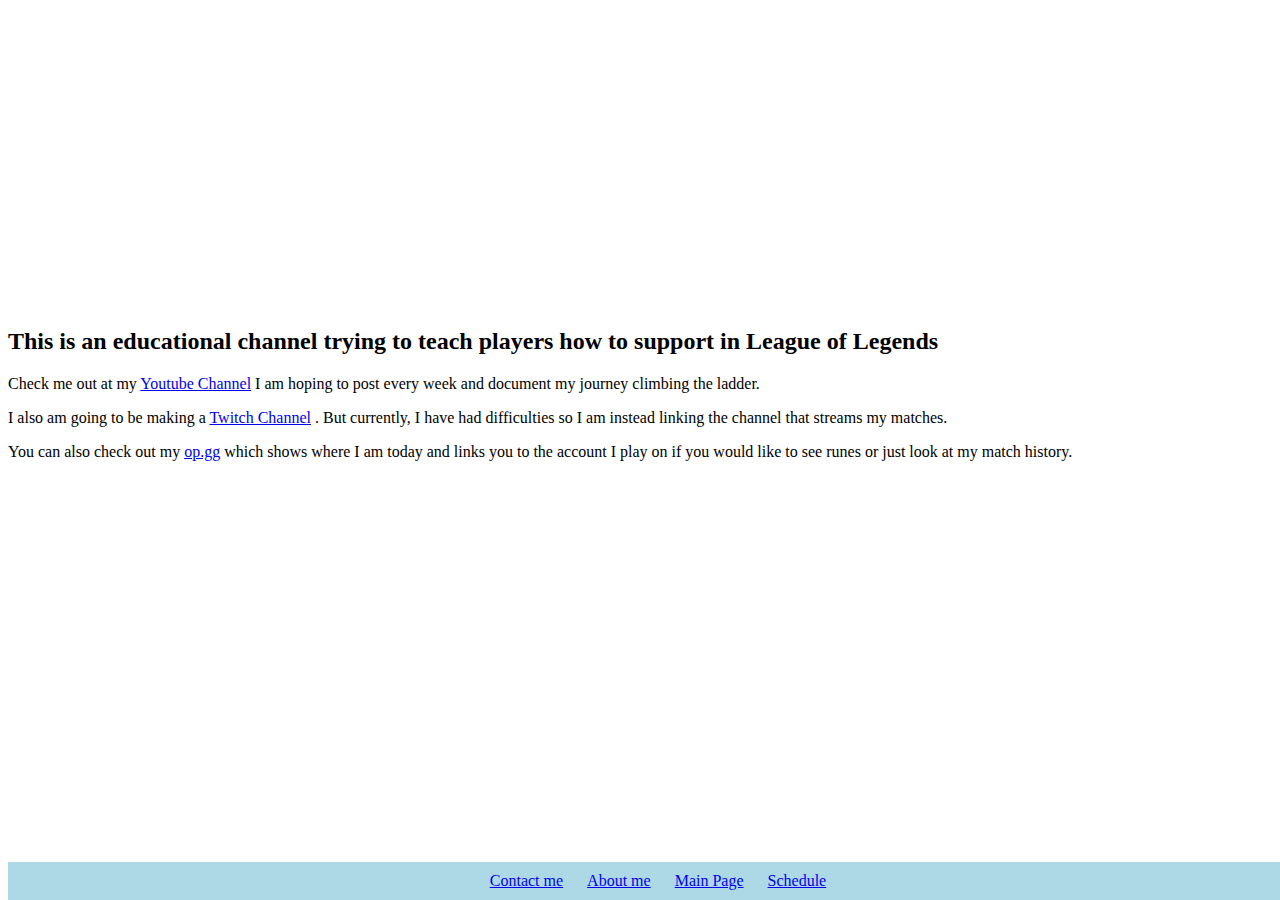
<file: index.html>
<!DOCTYPE html>
<html lang="en">
<head>
    <meta charset="UTF-8">
    <meta name="viewport" content="width=device-width, initial-scale=1.0">
    <title>Header Background Image</title>
    <link rel="stylesheet" href="styles.css">
    <style>
        a:hover {
            color: red; 
            text-decoration: underline; 
        }
        footer {
        background-color: lightblue;
        color: white;
        text-align: center;
        padding: 10px;
        position: fixed;
        width: 100%;
        bottom: 0;
        }
        .footer-link {
            margin: 0 10px; 
        }
        body {
            padding-bottom: 60px; 
        }
    </style>
</head>
<header>
    <h1></h1>
</header>
<body>

<h2> This is an educational channel trying to teach players how to support in League of Legends</h2>
<div class="clear">
<p> Check me out at my 
<a href="https://www.youtube.com/@Scuttle-Support" target="restaurant">Youtube Channel</a>
    I am hoping to post every week and document my journey climbing the ladder.
</p>
<p>  
    I also am going to be making a 
<a href="https://www.twitch.tv/tuftsgaminghub" target="restaurant">Twitch Channel</a>
    . But currently, I have had difficulties so I am instead linking the channel that streams my matches.
</p>
<p>  
    You can also check out my 
<a href="https://www.op.gg/summoners/na/purpleunicorns88-NA1" target="restaurant">op.gg</a>
    which shows where I am today and links you to the account I play on if you would like to see runes or just look at my match history.
</p>
<p>  
<footer>
    <a href="ContactMe.html" class = "footer-link">Contact me</a>
    <a href="AboutMe.html" class = "footer-link">About me</a>
    <a href="index.html" class = "footer-link">Main Page</a>
    <a href="Schedule.html" class = "footer-link">Schedule</a>
</footer>
</file>
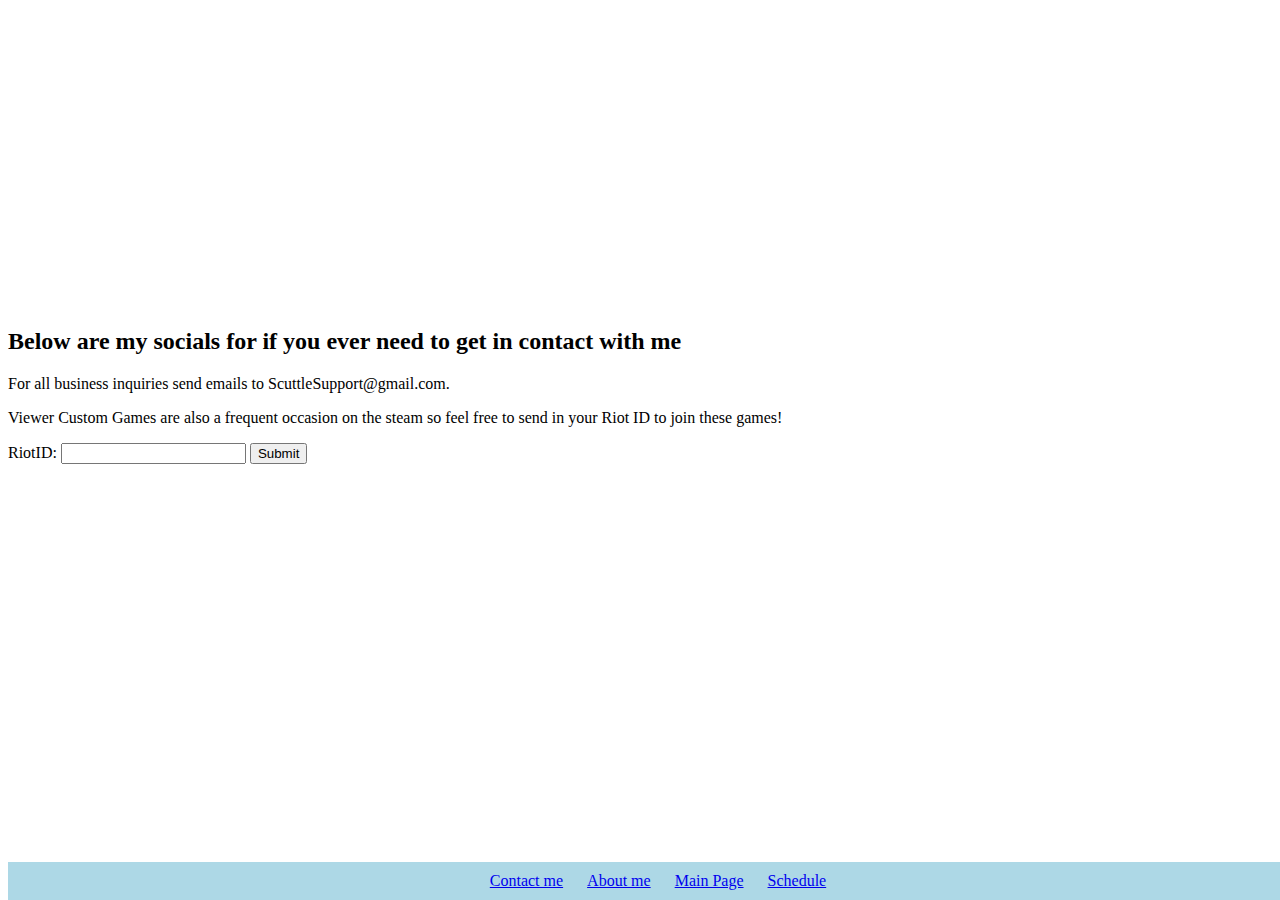
<file: ContactMe.html>
<!DOCTYPE html>
<html lang="en">
<head>
    <meta charset="UTF-8">
    <meta name="viewport" content="width=device-width, initial-scale=1.0">
    <title>Header Background Image</title>
    <link rel="stylesheet" href="styles.css">
    <style>
        a:hover {
            color: red; 
            text-decoration: underline; 
        }
        footer {
        background-color: lightblue;
        color: white;
        text-align: center;
        padding: 10px;
        position: fixed;
        width: 100%;
        bottom: 0;
        }
        .footer-link {
            margin: 0 10px; 
        }
    </style>
</head>
<header>
    <h1></h1>
</header>
<body>

<h2> Below are my socials for if you ever need to get in contact with me</h2>
<div class="clear">
<p>  
For all business inquiries send emails to ScuttleSupport@gmail.com.
</p>

<p>  
Viewer Custom Games are also a frequent occasion on the steam so feel free to send in your Riot ID to join these games!
</p>
<form action="#" method="post">
    <label for="username">RiotID:</label>
    <input type="text" id="username" name="username" required>
    <button type="submit">Submit</button>
</form>

<p>  
<footer>
    <a href="ContactMe.html" class = "footer-link">Contact me</a>
    <a href="AboutMe.html" class = "footer-link">About me</a>
    <a href="index.html" class = "footer-link">Main Page</a>
    <a href="Schedule.html" class = "footer-link">Schedule</a>
</footer>
</file>
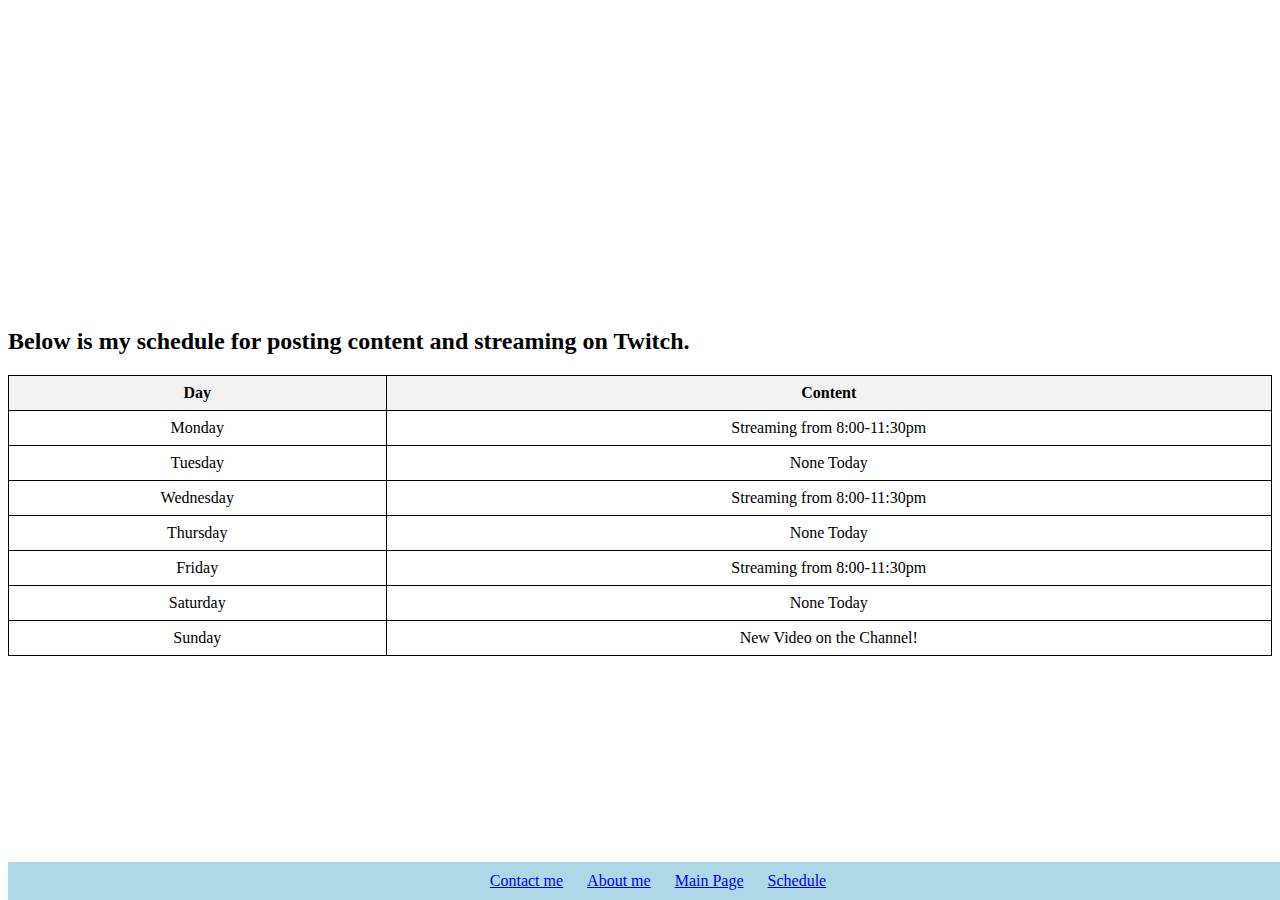
<file: Schedule.html>
<!DOCTYPE html>
<html lang="en">
<head>
    <meta charset="UTF-8">
    <meta name="viewport" content="width=device-width, initial-scale=1.0">
    <title>Header Background Image</title>
    <link rel="stylesheet" href="styles.css">
    <style>
        a:hover {
            color: red; 
            text-decoration: underline; 
        }
        footer {
        background-color: lightblue;
        color: white;
        text-align: center;
        padding: 10px;
        position: fixed;
        width: 100%;
        bottom: 0;
        }
        .footer-link {
            margin: 0 10px; 
        }
        table {
            width: 100%;
            border-collapse: collapse;
        }
        th, td {
            border: 1px solid black;
            padding: 8px;
            text-align: center;
        }
        th {
            background-color: #f2f2f2;
        }
        body {
            padding-bottom: 60px; 
        }
    </style>
</head>
<header>
    <h1></h1>
</header>
<body>
<body>
<h2> Below is my schedule for posting content and streaming on Twitch.</h2>
<div class="clear">
<p>  
</p>
<table>
    <tr>
        <th>Day</th>
        <th>Content</th>
    </tr>
    <tr>
        <td>Monday</td>
        <td>Streaming from 8:00-11:30pm</td>
    </tr>
    <tr>
        <td>Tuesday</td>
        <td>None Today</td>
    </tr>
    <tr>
        <td>Wednesday</td>
        <td>Streaming from 8:00-11:30pm</td>
    </tr>
    <tr>
        <td>Thursday</td>
        <td>None Today</td>
    </tr>
    <tr>
        <td>Friday</td>
        <td>Streaming from 8:00-11:30pm</td>
    </tr>
    <tr>
        <td>Saturday</td>
        <td>None Today</td>
    </tr>
    <tr>
        <td>Sunday</td>
        <td>New Video on the Channel!</td>
    </tr>
</table>
<footer>
    <a href="ContactMe.html" class = "footer-link">Contact me</a>
    <a href="AboutMe.html" class = "footer-link">About me</a>
    <a href="index.html" class = "footer-link">Main Page</a>
    <a href="Schedule.html" class = "footer-link">Schedule</a>
</footer>

</div>
</body>
</body>
</html>
</file>
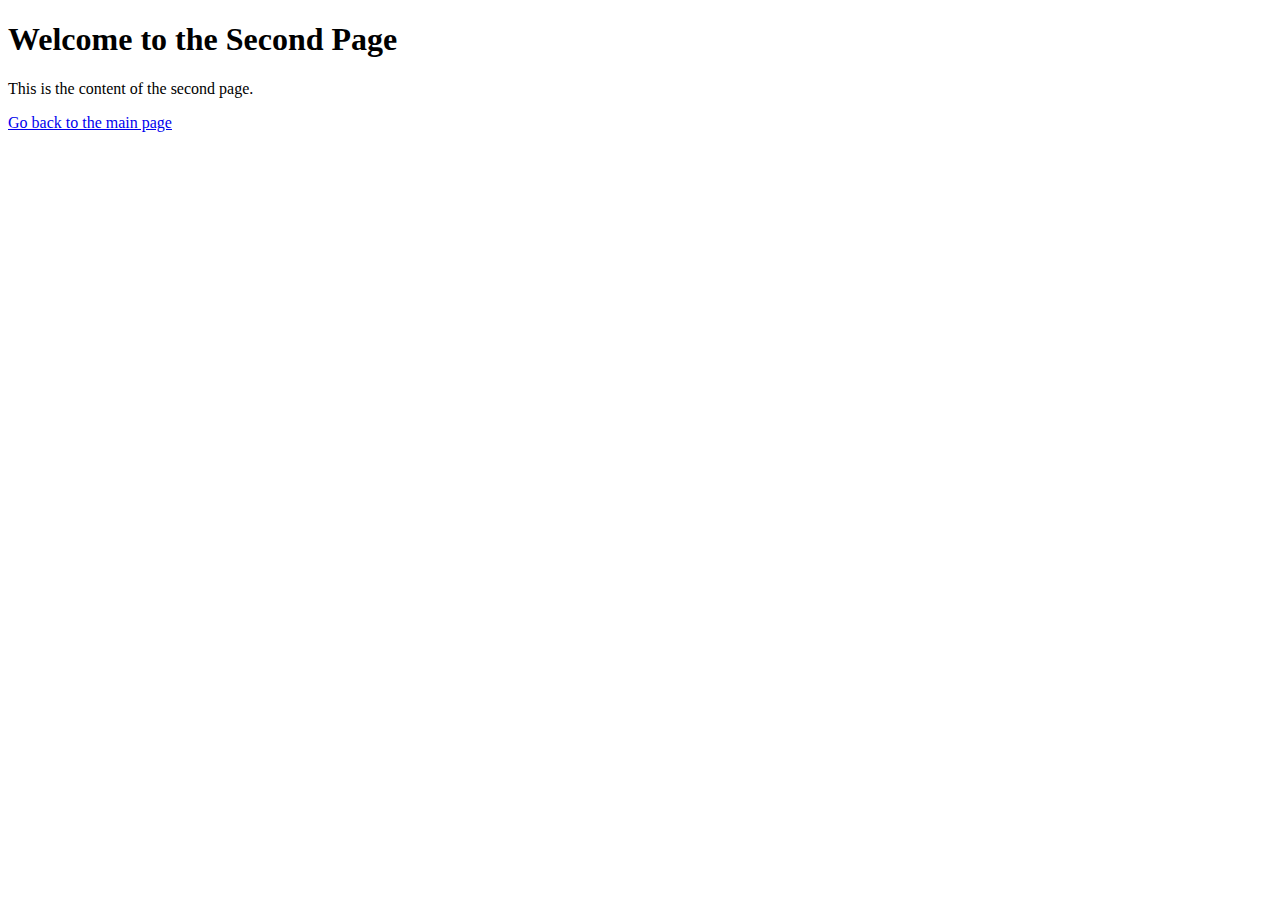
<file: Scheudule.html>
<!DOCTYPE html>
<html lang="en">
<head>
    <meta charset="UTF-8">
    <meta name="viewport" content="width=device-width, initial-scale=1.0">
    <title>Second Page</title>
</head>
<body>
    <h1>Welcome to the Second Page</h1>
    <p>This is the content of the second page.</p>
    <p><a href="index.html">Go back to the main page</a></p>
</body>
</html>
</file>
<file: styles.css>
header {
    background-image: url('https://raw.githubusercontent.com/lhaugh01/Assignment2B/main/Updated_Banner.png'); 
    background-size: cover; 
    background-position: center;
    background-repeat: no-repeat;
    height: 300px; 
    display: flex;
    justify-content: center;
    align-items: center;
    color: white;
    text-align: center;
    font-size: 2em;
}
@media (max-width: 600px) {
    header {
        height: 200px;
        font-size: 1.5em; 
        background-size: contain;
    }
}
</file>
